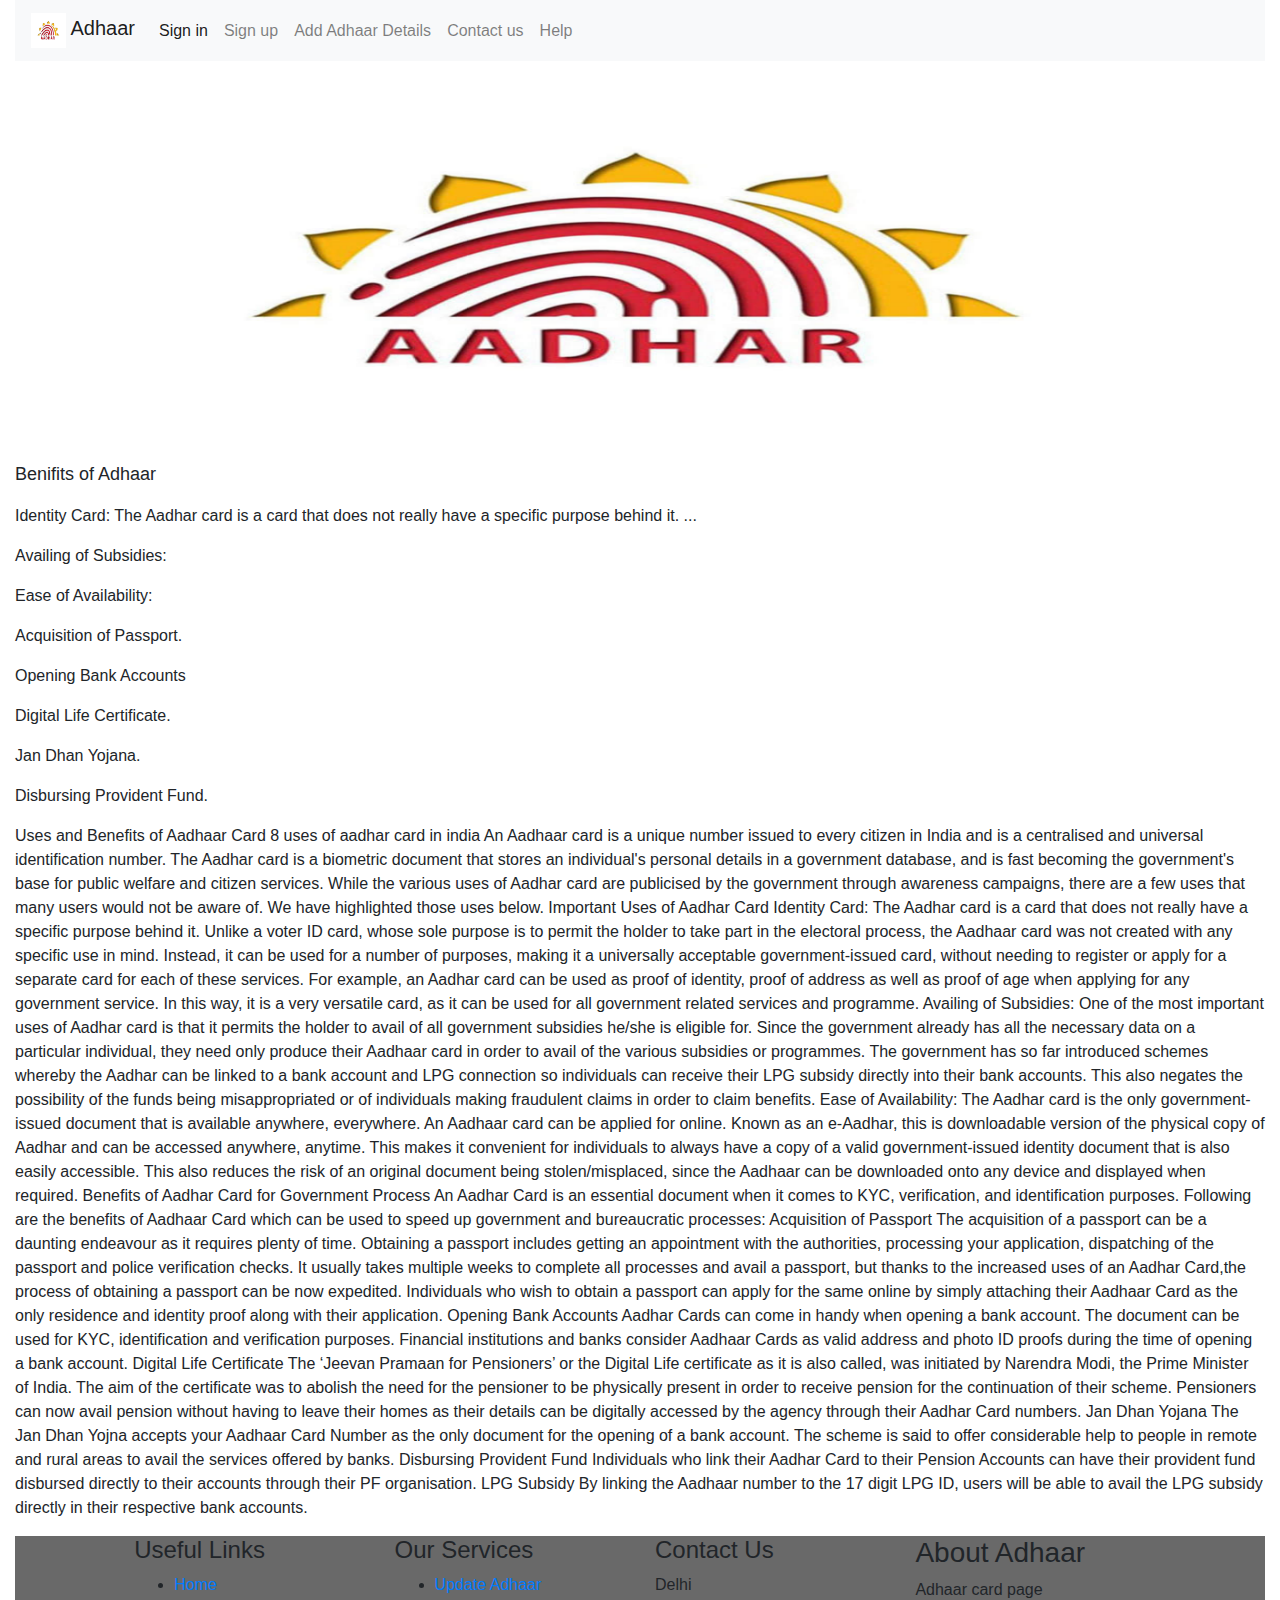
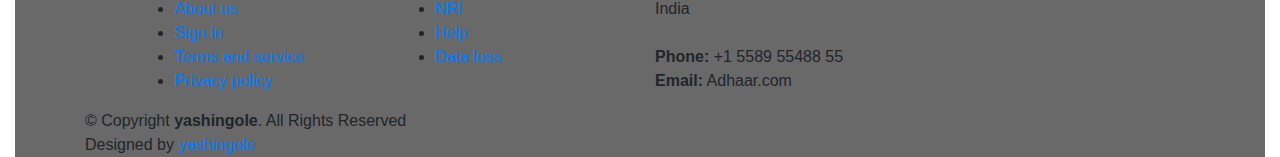
<file: index.html>
<!DOCTYPE html>
<html lang="en">
<head>
  <title>Adhaar</title>
  <meta charset="utf-8">
  <meta name="viewport" content="width=device-width, initial-scale=1">
  <link rel="stylesheet" href="https://stackpath.bootstrapcdn.com/bootstrap/4.5.2/css/bootstrap.min.css" integrity="sha384-JcKb8q3iqJ61gNV9KGb8thSsNjpSL0n8PARn9HuZOnIxN0hoP+VmmDGMN5t9UJ0Z" crossorigin="anonymous">
  <script src="https://code.jquery.com/jquery-3.5.1.slim.min.js" integrity="sha384-DfXdz2htPH0lsSSs5nCTpuj/zy4C+OGpamoFVy38MVBnE+IbbVYUew+OrCXaRkfj" crossorigin="anonymous"></script>
  <script src="https://cdn.jsdelivr.net/npm/popper.js@1.16.1/dist/umd/popper.min.js" integrity="sha384-9/reFTGAW83EW2RDu2S0VKaIzap3H66lZH81PoYlFhbGU+6BZp6G7niu735Sk7lN" crossorigin="anonymous"></script>
  <script src="https://stackpath.bootstrapcdn.com/bootstrap/4.5.2/js/bootstrap.min.js" integrity="sha384-B4gt1jrGC7Jh4AgTPSdUtOBvfO8shuf57BaghqFfPlYxofvL8/KUEfYiJOMMV+rV" crossorigin="anonymous"></script>
  <link href="css/color.css" rel="stylesheet">  
 
  <style>
    .footer { 
       position: fixed;
       left: 0;
       bottom: 0;
       width: 100%;
       background-color: #9d9da0;
       color: white;
       text-align: center;
    }  




    </style>
</head> 
<body> 
    <div class="container-fluid"> 
        <nav class="navbar navbar-expand-lg navbar-light bg-light" style="background-color: #f0af17 width=100%;" >
            <a class="navbar-brand" href="#">
              <img src="/images/aadhaarr.jpg" width="35" height="35" class="d-inline-block align-top" alt="" loading="lazy">
                Adhaar
            </a>  
          <button class="navbar-toggler" type="button" data-toggle="collapse" data-target="#navbarText" aria-controls="navbarText" aria-expanded="false" aria-label="Toggle navigation">
            <span class="navbar-toggler-icon"></span>
          </button>
          <div class="collapse navbar-collapse" id="navbarText">
            <ul class="navbar-nav mr-auto">
              <li class="nav-item active">
                <a class="nav-link" href="/pages/signIn.html">Sign in <span class="sr-only">(current)</span></a>
              </li>
              <li class="nav-item">
                <a class="nav-link" href="/pages/signup.html">Sign up</a>
              </li>
              <li class="nav-item">
                <a class="nav-link" href="/pages/AdhaarDetails.html">Add Adhaar Details</a>
              </li> 
              <li class="nav-item">
                <a class="nav-link" href="#">Contact us</a>
              </li> 
              <li class="nav-item">
                <a class="nav-link" href="#">Help</a>
              </li>
            </ul> 
            </nav> 
            <div id="carouselExampleControls" class="carousel slide" data-ride="carousel">
                <div class="carousel-inner">
                  <div class="carousel-item active">
                    <img src="/images/aadhaarr.jpg" height="400px"  class="d-block w-100" alt="amazonsale">
                  </div>
                  <div class="carousel-item">
                    <img src="/images/aadhar3.jpg" height="400px" class="d-block w-100" alt="...">
                  </div>
                  <div class="carousel-item">
                    <img src="/images/adhaar4.jpg" class="d-block w-100" height="400px" alt="...">
                  </div> 
                  <div class="carousel-item">
                    <img src="/images/adharr6.jpg" class="d-block w-100" height="400px" alt="...">
                  </div>
                </div>
                <a class="carousel-control-prev" href="#carouselExampleControls" role="button" data-slide="prev">
                  <span class="carousel-control-prev-icon" aria-hidden="true"></span>
                  <span class="sr-only">Previous</span>
                </a>
                <a class="carousel-control-next" href="#carouselExampleControls" role="button" data-slide="next">
                  <span class="carousel-control-next-icon" aria-hidden="true"></span>
                  <span class="sr-only">Next</span>
                </a>
              </div>    
              <p style="font-size: large;">Benifits of Adhaar</p>
              <table class="infobox vcard" style="width:22em"> 
              <tbody>  
                <tr>
                <p>Identity Card: The Aadhar card is a card that does not really have a specific purpose behind it. ... </p>
                </tr> 
                <tr> 
                  <p>Availing of Subsidies: </p>
                </tr> 
                <tr>
                  <p> 
                    Ease of Availability:
                  </p>
                </tr> 
                <tr> 
                  <p> 
                    Acquisition of Passport. 
                  </p>
                </tr> 
                <tr> 
                  <p> 
                    Opening Bank Accounts 
                  </p>
                </tr> 
                <tr> 
                  <p> 
                    Digital Life Certificate.
                  </p>
                </tr> 
                <tr> 
                  <p> 
                    Jan Dhan Yojana.  
                  </p>
                </tr> 
                <tr> 
                  <p> 
                    Disbursing Provident Fund. 
                  </p>
                </tr>
              </tbody>
              
              </table>  
              <p> 
                Uses and Benefits of Aadhaar Card
8 uses of aadhar card in india
An Aadhaar card is a unique number issued to every citizen in India and is a centralised and universal identification number. The Aadhar card is a biometric document that stores an individual's personal details in a government database, and is fast becoming the government's base for public welfare and citizen services.

While the various uses of Aadhar card are publicised by the government through awareness campaigns, there are a few uses that many users would not be aware of. We have highlighted those uses below.

Important Uses of Aadhar Card
Identity Card:
The Aadhar card is a card that does not really have a specific purpose behind it. Unlike a voter ID card, whose sole purpose is to permit the holder to take part in the electoral process, the Aadhaar card was not created with any specific use in mind. Instead, it can be used for a number of purposes, making it a universally acceptable government-issued card, without needing to register or apply for a separate card for each of these services.

For example, an Aadhar card can be used as proof of identity, proof of address as well as proof of age when applying for any government service.

In this way, it is a very versatile card, as it can be used for all government related services and programme.

Availing of Subsidies:
One of the most important uses of Aadhar card is that it permits the holder to avail of all government subsidies he/she is eligible for. Since the government already has all the necessary data on a particular individual, they need only produce their Aadhaar card in order to avail of the various subsidies or programmes.

The government has so far introduced schemes whereby the Aadhar can be linked to a bank account and LPG connection so individuals can receive their LPG subsidy directly into their bank accounts. This also negates the possibility of the funds being misappropriated or of individuals making fraudulent claims in order to claim benefits.

Ease of Availability:
The Aadhar card is the only government-issued document that is available anywhere, everywhere. An Aadhaar card can be applied for online. Known as an e-Aadhar, this is downloadable version of the physical copy of Aadhar and can be accessed anywhere, anytime.

This makes it convenient for individuals to always have a copy of a valid government-issued identity document that is also easily accessible. This also reduces the risk of an original document being stolen/misplaced, since the Aadhaar can be downloaded onto any device and displayed when required.

Benefits of Aadhar Card for Government Process
An Aadhar Card is an essential document when it comes to KYC, verification, and identification purposes. Following are the benefits of Aadhaar Card which can be used to speed up government and bureaucratic processes:

Acquisition of Passport
The acquisition of a passport can be a daunting endeavour as it requires plenty of time. Obtaining a passport includes getting an appointment with the authorities, processing your application, dispatching of the passport and police verification checks. It usually takes multiple weeks to complete all processes and avail a passport, but thanks to the increased uses of an Aadhar Card,the process of obtaining a passport can be now expedited.

Individuals who wish to obtain a passport can apply for the same online by simply attaching their Aadhaar Card as the only residence and identity proof along with their application.

Opening Bank Accounts
Aadhar Cards can come in handy when opening a bank account. The document can be used for KYC, identification and verification purposes. Financial institutions and banks consider Aadhaar Cards as valid address and photo ID proofs during the time of opening a bank account.

Digital Life Certificate
The ‘Jeevan Pramaan for Pensioners’ or the Digital Life certificate as it is also called, was initiated by Narendra Modi, the Prime Minister of India. The aim of the certificate was to abolish the need for the pensioner to be physically present in order to receive pension for the continuation of their scheme. Pensioners can now avail pension without having to leave their homes as their details can be digitally accessed by the agency through their Aadhar Card numbers.

Jan Dhan Yojana
The Jan Dhan Yojna accepts your Aadhaar Card Number as the only document for the opening of a bank account. The scheme is said to offer considerable help to people in remote and rural areas to avail the services offered by banks.

Disbursing Provident Fund
Individuals who link their Aadhar Card to their Pension Accounts can have their provident fund disbursed directly to their accounts through their PF organisation.

LPG Subsidy
By linking the Aadhaar number to the 17 digit LPG ID, users will be able to avail the LPG subsidy directly in their respective bank accounts.
             
</p> 


              <footer id="footer">

                <div class="footer-newsletter">
                  <div class="container">
                    <div class="row">
                      <div class="col-lg-6">
                       
                      </div>
               
                    </div>
                  </div>
                </div>
            
                <div class="footer-top">
                  <div class="container-fluid">
                    <div class="row justify-content-center">
                      <div class="col-xl-10">
                        <div class="row">
            
                          <div class="col-lg-3 col-md-6 footer-links">
                            <h4>Useful Links</h4>
                            <ul>
                              <li><i class="bx bx-chevron-right"></i> <a href="#">Home</a></li>
                              <li><i class="bx bx-chevron-right"></i> <a href="#">About us</a></li>
                              <li><i class="bx bx-chevron-right"></i> <a href="#">Sign in</a></li>
                              <li><i class="bx bx-chevron-right"></i> <a href="#">Terms and service</a></li>
                              <li><i class="bx bx-chevron-right"></i> <a href="#">Privacy policy</a></li>
                            </ul>
                          </div>
            
                          <div class="col-lg-3 col-md-6 footer-links">
                            <h4>Our Services</h4>
                            <ul>
                              <li><i class="bx bx-chevron-right"></i> <a href="#">Update Adhaar</a></li>
                              <li><i class="bx bx-chevron-right"></i> <a href="#">NRI</a></li>
                              <li><i class="bx bx-chevron-right"></i> <a href="#">Help</a></li>
                              <li><i class="bx bx-chevron-right"></i> <a href="#">Data loss</a></li>
                            </ul>
                          </div>
            
                          <div class="col-lg-3 col-md-6 footer-contact">
                            <h4>Contact Us</h4>
                            <p>
                              Delhi <br>
                              India<br><br>
                              <strong>Phone:</strong> +1 5589 55488 55<br>
                              <strong>Email:</strong> Adhaar.com<br>
                            </p>
            
                          </div>
            
                          <div class="col-lg-3 col-md-6 footer-info">
                            <h3>About Adhaar</h3>
                         <p>Adhaar card page</p>
                            </div>
                           
                        </div>
                      </div>
                    </div>
                  </div>
                </div>
            
                <div class="container">
                  <div class="copyright">
                    &copy; Copyright <strong><span>yashingole</span></strong>. All Rights Reserved
                  </div>
                  <div class="credits">
                   
                    Designed by <a href="#">yashingole</a>
                  </div>
                </div>
              </footer><!-- End Footer -->
              <!-- <div class="footer">
                <p style=color:cornsilk>@yashingole some right are reserved</p>
              </div>  -->
               
              
    </div>  
</body>   
 
</html>
</file>
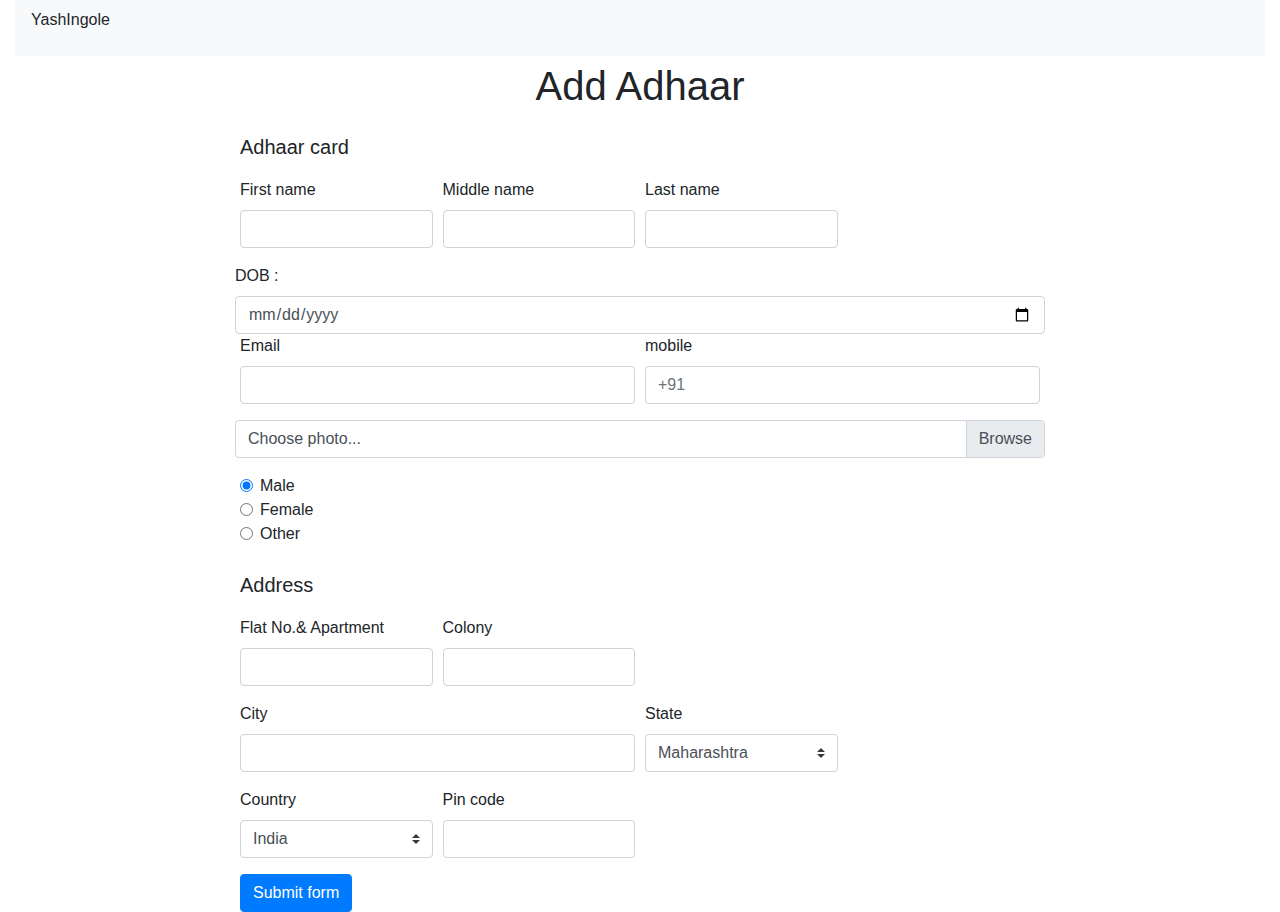
<file: pages/AdhaarDetails.html>
<!DOCTYPE html>
<html lang="en">

<head>

  <meta charset="utf-8">
  <meta name="viewport" content="width=device-width, initial-scale=1, shrink-to-fit=no">
  <meta name="description" content="">
  <meta name="author" content=""> 
  
  <link rel="stylesheet" href="https://stackpath.bootstrapcdn.com/bootstrap/4.5.2/css/bootstrap.min.css" integrity="sha384-JcKb8q3iqJ61gNV9KGb8thSsNjpSL0n8PARn9HuZOnIxN0hoP+VmmDGMN5t9UJ0Z" crossorigin="anonymous">
  <script src="https://code.jquery.com/jquery-3.5.1.slim.min.js" integrity="sha384-DfXdz2htPH0lsSSs5nCTpuj/zy4C+OGpamoFVy38MVBnE+IbbVYUew+OrCXaRkfj" crossorigin="anonymous"></script>
  <script src="https://cdn.jsdelivr.net/npm/popper.js@1.16.1/dist/umd/popper.min.js" integrity="sha384-9/reFTGAW83EW2RDu2S0VKaIzap3H66lZH81PoYlFhbGU+6BZp6G7niu735Sk7lN" crossorigin="anonymous"></script>
  <script src="https://stackpath.bootstrapcdn.com/bootstrap/4.5.2/js/bootstrap.min.js" integrity="sha384-B4gt1jrGC7Jh4AgTPSdUtOBvfO8shuf57BaghqFfPlYxofvL8/KUEfYiJOMMV+rV" crossorigin="anonymous"></script>

  <title>Adhaar Details</title> 
  <style> 
    body {
        background: url("https://image.shutterstock.com/image-photo/maskikarnatakaindia-december-222018-aadhaar-card-260nw-1264986802.jpg") no-repeat center center fixed;
        -webkit-background-size: cover;
        -moz-background-size: cover;
        background-size: cover;
        -o-background-size: cover;
      }
    
    </style>
</head>
<body> 
    <div class="container-fluid"> 
        <nav class="navbar navbar-expand-lg navbar-light bg-light">
        <p>YashIngole</p>
            </div>
          </nav>    
          <div class="container-fluid"> 
            <div style="width:800px; margin:0 auto;"> 
               
        <div class="text-center">   
            <p style="font-size: 40px;">Add Adhaar</p>
        </div>       
        <div> 
            <p style="font-size: 20px;">Adhaar card</p>
        </div> 
        <form class="needs-validation" novalidate>
        <div class="form-row">
            <div class="col-md-3 mb-3">
              <label for="validationTooltip01">First name</label>
              <input type="text" class="form-control" id="validationTooltip01" required>
              <div class="valid-tooltip">
                Looks good!
              </div>
            </div>
            <div class="col-md-3 mb-3">
              <label for="validationTooltip02">Middle name</label>
              <input type="text" class="form-control" id="validationTooltip02" required>
              <div class="valid-tooltip">
                Looks good!
              </div>
            </div> 
            <div class="col-md-3 mb-3">
                <label for="validationTooltip02">Last name</label>
                <input type="text" class="form-control" id="validationTooltip02" required>
                <div class="valid-tooltip">
                  Looks good!
                </div>
              </div>
          </div>   
          <div class="form-row">
          <label for="DOB">DOB : </label>
          <input type="date" id="birthday" class="form-control"required> 
          </div>
           <div class="form-row"> 
            <div class="form-group col-md-6">
                <label for="inputEmail4">Email</label>
                <input type="email" class="form-control" id="inputEmail4" required>
              </div> 
              <div class="form-group col-md-6">
                <label for="inputmob4">mobile</label>
                <input type="tel"class="form-control" id="inputmob4" placeholder="+91" pattern="[0-9]{3}-[0-9]{2}-[0-9]{3}" required>
              </div> 
        </div> 
        <div class="form-row">
            <div class="custom-file mb-3">
                <input type="file" class="custom-file-input" id="validatedCustomFile" required>
                <label class="custom-file-label" for="validatedCustomFile">Choose photo...</label>
                <div class="invalid-feedback">Example invalid custom file feedback</div>
              </div>
        </div>
            <div class="form-check">
                <input class="form-check-input" type="radio" name="exampleRadios" id="exampleRadios1" value="option1" checked>
                <label class="form-check-label" for="exampleRadios1">
                Male
                </label>
              </div>
              <div class="form-check">
                <input class="form-check-input" type="radio" name="exampleRadios" id="exampleRadios2" value="option2">
                <label class="form-check-label" for="exampleRadios2">
                  Female
                </label>
              </div>
              <div class="form-check">
                <input class="form-check-input" type="radio" name="exampleRadios" id="exampleRadios3" value="option3" >
                <label class="form-check-label" for="exampleRadios3">
                  Other
                </label>
              
        </div>    <br>
        <div> 
            <p style="font-size: 20px;">Address</p>
        </div>  
        <div class="form-row">
        <div class="col-md-3 mb-3">
            <label for="inputadd4">Flat No.& Apartment</label>
            <input type="text" class="form-control" id="inputadd4" required>
          </div> 
          <div class="col-md-3 mb-3">
            <label for="inputcol4">Colony</label>
            <input type="text" class="form-control" id="inputcol4" required>
          </div> 
        </div> 
        <div class="form-row">
            <div class="col-md-6 mb-3">
              <label for="validationDefault03">City</label>
              <input type="text" class="form-control" id="validationDefault03" required>
            </div> 
            <div class="col-md-3 mb-3">
                <label for="validationDefault04">State</label>
                <select class="custom-select" id="validationDefault04" required>
                  <option >Maharashtra</option>
                  <option>Tamil nadu</option>  
                  <option>punjab</option>  
                  <option>gujrat</option>  
                  <option>Rajasthan</option> 
                  <option>Madhya pradesh</option> 
                </select>
              </div>
        
            
        
        </div> 
        <div class="form-row"> 
            <div class="col-md-3 mb-3">
                <label for="validationDefault04">Country</label>
                <select class="custom-select" id="validationDefault04" required>
                  <option >India</option>
                  <option>USA</option>  
                  <option>UK</option>  
                  <option>china</option>  
                  <option>japan</option> 
                  <option>Canada</option> 
                </select>
              </div> 
              <div class="col-md-3 mb-3">
                <label for="inputpin4">Pin code</label>
                <input type="text" class="form-control" id="inputpin4" required>
              </div>
        </div> 
        <div class="text-center"></div>  
        <button class="btn btn-primary" type="submit">Submit form</button>
        </form>
    </div> 
          </div> 
      
</body> 
</html>
</file>
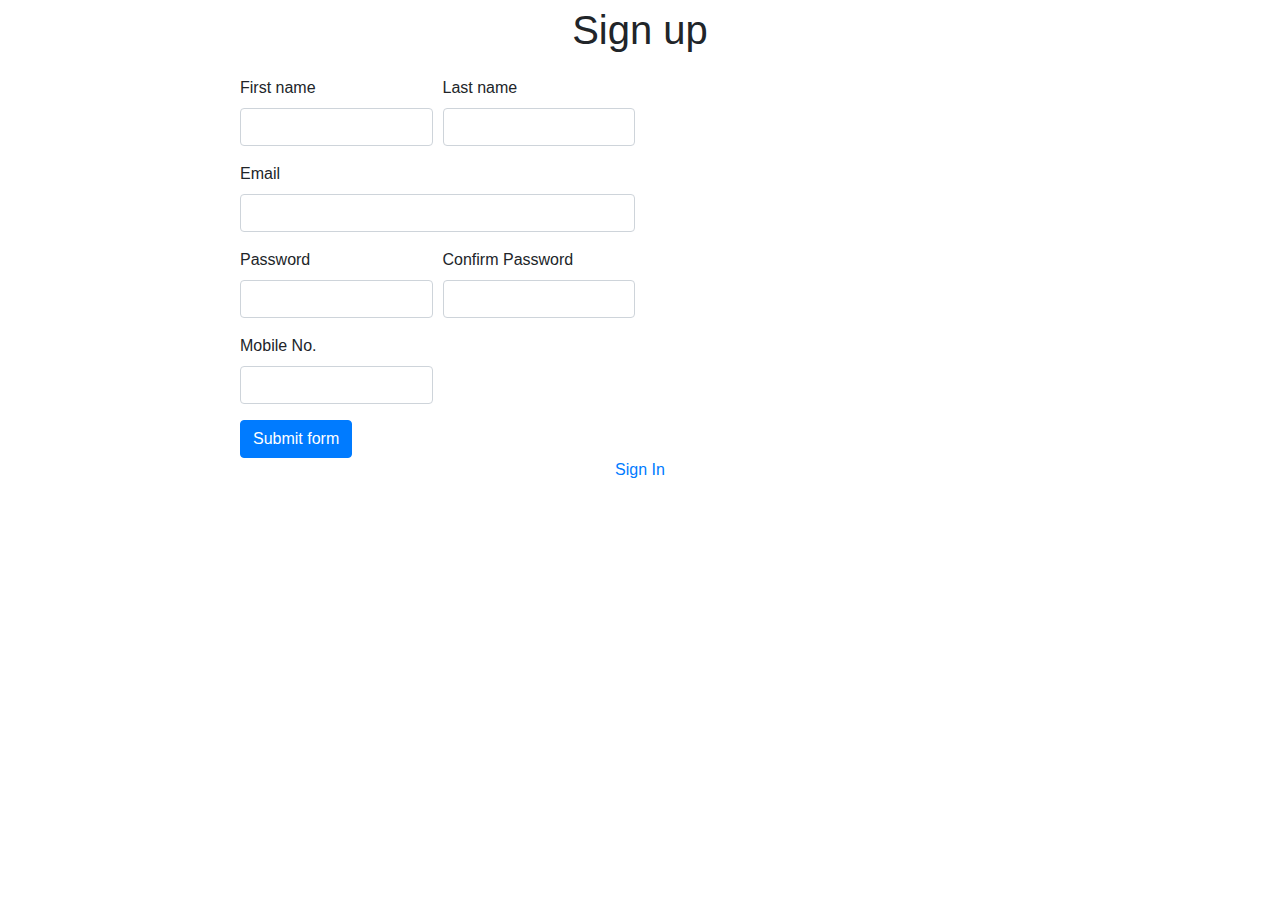
<file: pages/signup.html>
<!DOCTYPE html>
<html lang="en">

<head>

  <meta charset="utf-8">
  <meta name="viewport" content="width=device-width, initial-scale=1, shrink-to-fit=no">
  <meta name="description" content="">
  <meta name="author" content=""> 
  
  <link rel="stylesheet" href="https://stackpath.bootstrapcdn.com/bootstrap/4.5.2/css/bootstrap.min.css" integrity="sha384-JcKb8q3iqJ61gNV9KGb8thSsNjpSL0n8PARn9HuZOnIxN0hoP+VmmDGMN5t9UJ0Z" crossorigin="anonymous">
  <script src="https://code.jquery.com/jquery-3.5.1.slim.min.js" integrity="sha384-DfXdz2htPH0lsSSs5nCTpuj/zy4C+OGpamoFVy38MVBnE+IbbVYUew+OrCXaRkfj" crossorigin="anonymous"></script>
  <script src="https://cdn.jsdelivr.net/npm/popper.js@1.16.1/dist/umd/popper.min.js" integrity="sha384-9/reFTGAW83EW2RDu2S0VKaIzap3H66lZH81PoYlFhbGU+6BZp6G7niu735Sk7lN" crossorigin="anonymous"></script>
  <script src="https://stackpath.bootstrapcdn.com/bootstrap/4.5.2/js/bootstrap.min.js" integrity="sha384-B4gt1jrGC7Jh4AgTPSdUtOBvfO8shuf57BaghqFfPlYxofvL8/KUEfYiJOMMV+rV" crossorigin="anonymous"></script>

  <title>SignUp</title>


  <style> 
    body {
        background: url("https://bronzebaxxtanning.com/wp-content/uploads/page-background-green.jpg") no-repeat center center fixed;
        -webkit-background-size: cover;
        -moz-background-size: cover;
        background-size: cover;
        -o-background-size: cover;
      }
    
    </style>

</head>  
<body> 
        <div class="container-fluid"> 
            <div style="width:800px; margin:0 auto;"> 
               
        <div class="text-center">   
            <p style="font-size: 40px;">Sign up</p>
        </div>
        <div class="form-row">
            <div class="col-md-3 mb-3">
              <label for="validationTooltip01">First name</label>
              <input type="text" class="form-control" id="validationTooltip01" required>
              <div class="valid-tooltip">
                Looks good!
              </div>
            </div>
            <div class="col-md-3 mb-3">
              <label for="validationTooltip02">Last name</label>
              <input type="text" class="form-control" id="validationTooltip02" required>
              <div class="valid-tooltip">
                Looks good!
              </div>
            </div>
          </div>
        <div class="form-row"> 

            <div class="form-group col-md-6">
              <label for="inputEmail4">Email</label>
              <input type="email" class="form-control" id="inputEmail4" required>
            </div> 
        </div> 
        <div class="form-row"> 
            <div class="col-md-3 mb-3">
                <label for="inputpassl4">Password</label>
                <input type="password" class="form-control" id="inputpass14" required>
              </div>  
              <div class="col-md-3 mb-3">
                <label for="inputpassl4">Confirm Password</label>
                <input type="password" class="form-control" id="inputpass14" required>
              </div>
        </div>  
        <div class="form-row">  
            <div class="col-md-3 mb-3">
                <label for="inputmobl4">Mobile No.</label>
                <input type="text" class="form-control" id="inputmob14" required>
              </div>  
        </div>
        <button class="btn btn-primary" type="submit">Submit form</button>
        <div class="text-center">
            <a class="large" href="/pages/signIn.html">Sign In</a></div>
      </form>  
    
            </div>
  </div>
    
</div>
</body> 
</html>
</file>
<file: css/color.css>
/* body {
    background: url("https://thumbs.dreamstime.com/b/maski-karnataka-india-december-aadhaar-card-which-issued-government-as-identity-136229439.jpg") no-repeat center center fixed;
    -webkit-background-size: cover;
    -moz-background-size: cover;
    background-size: cover;
    -o-background-size: cover;
  } 
  .navbar-trans {
    background: transparent; } */ 
    #footer{ 
      background-color: dimgrey;
    }
</file>
